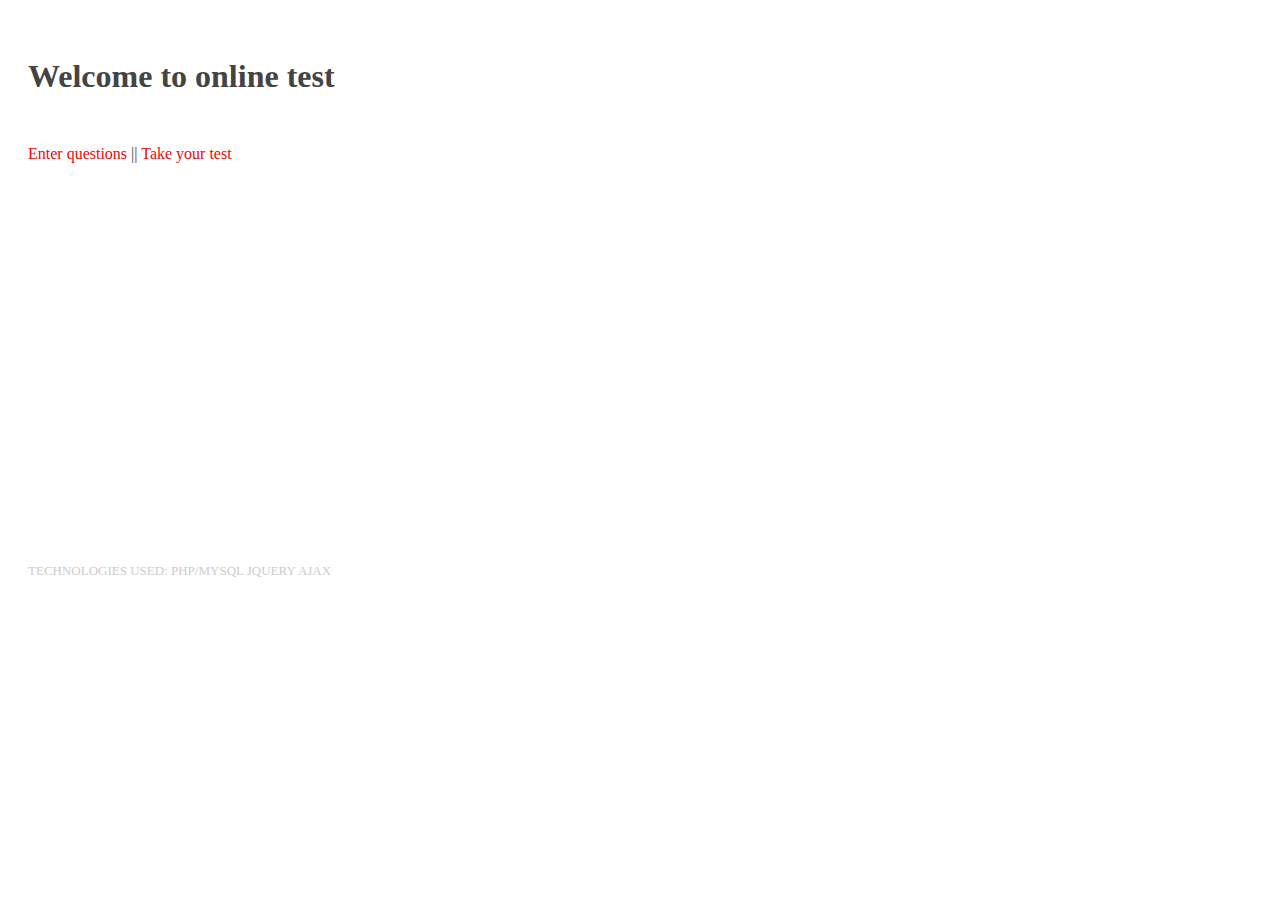
<file: index.html>
<html>
    <head>
        <meta charset="utf-8">        
        <link rel="stylesheet" href="css/style.css">
        <script src="js/jquery-1.11.0.min.js"></script>
    </head>
    <body>
                <h1>Welcome to online test</h1>
                <div class="home">
                    <a href="question.html">Enter questions</a> || <a href="taketest.html">Take your test</a>    
                </div>
                
                <footer>
                    Technologies used: PHP/MYSQL JQuery AJAX
                </footer>
                
    </body>
</html>
</file>
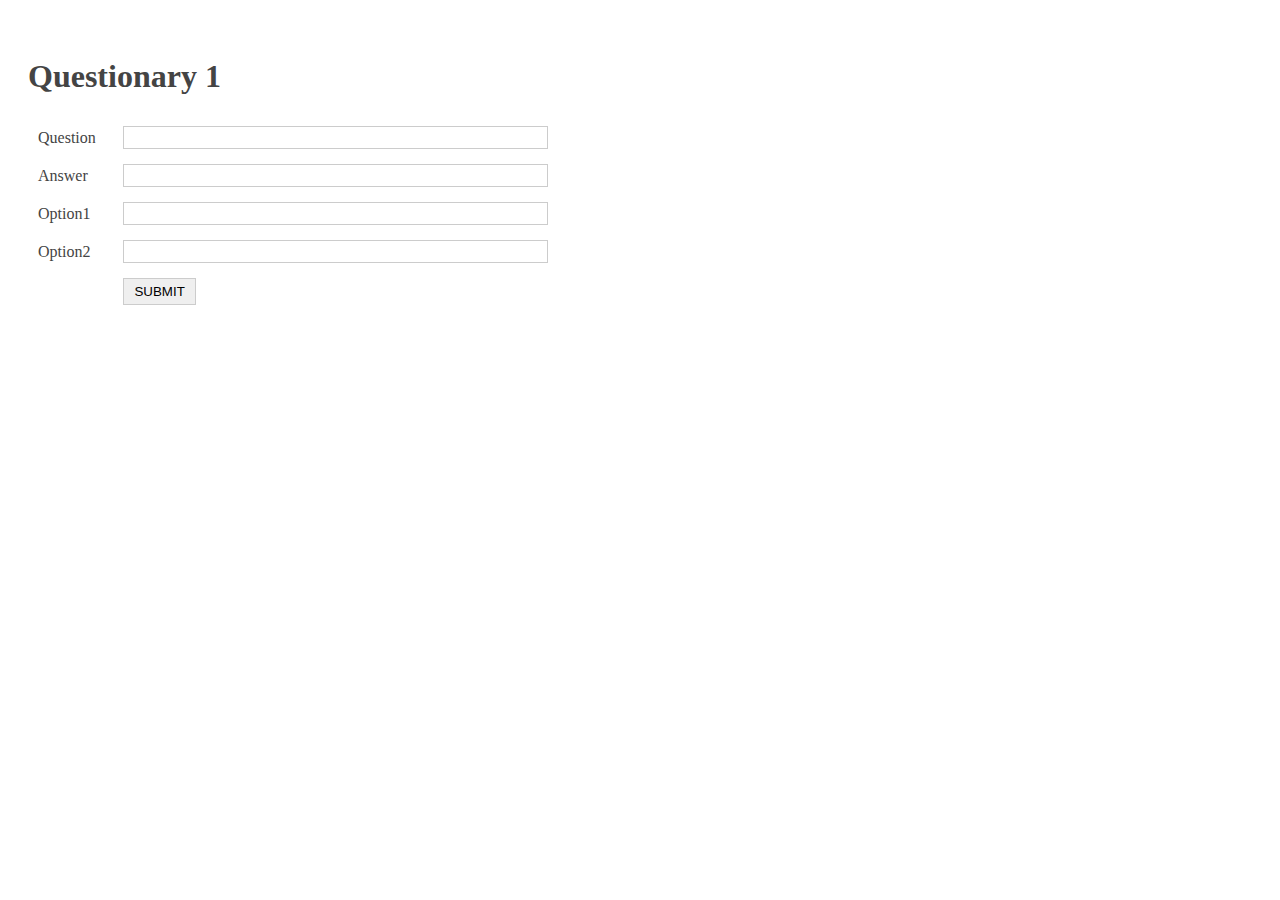
<file: question.html>
<html>
    <head>
        <meta charset="utf-8">
        <link rel="stylesheet" href="css/style.css">
        <script src="js/jquery-1.11.0.min.js"></script>
    </head>
    <body>
        <form id="questFrm">
            <h1>Questionary <span class="counter">1</span></h1>
            <table cellpadding="5" cellspacing="5" width=50%>
                <tr>
                    <td>
                        Question 
                    </td>
                    <td>
                        <input type="text" name="question" id="question" size="50%">
                    </td>
                </tr>
                <tr>
                    <td>
                        Answer
                    </td>
                    <td>
                        <input type="text" name="answer" id="answer" size="50%">
                    </td>
                </tr>
                <tr>
                    <td>
                        Option1
                    </td>
                    <td>
                        <input type="text" name="option1" id="option1" size="50%">
                    </td>
                </tr>
                <tr>
                                       
                    <td>
                        Option2
                    </td>
                    <td>
                        <input type="text" name="option2" id="option2" size="50%">
                    </td>
                </tr>                        
                <tr>
                    <td>
                        
                    </td>
                    <td>
                        <input type="button" id="submit" value="Submit">
                    </td>
                </tr>
            </table>
            <div class="message"></div>
            <input type="hidden" id="counter" value="1">
        </form>
        <script>
            jQuery(document).ready(function(){
                    jQuery('#submit').click(function(){
                        var counter = jQuery('#counter').val();
                        if (counter<=10) {
                            
                            var xmlhttp = jQuery.ajax({
                            type:'POST',
                            url:'question.php',
                            data:jQuery('#questFrm').serialize(),
                            dataType:'text'
                            });
                            
                            xmlhttp.done(function(message){                            
                                var result = jQuery.parseJSON(message);
                                if(result.status){
                                        jQuery('.message').text(result.message).fadeOut('slow');
                                        counter++;
                                        jQuery('#counter').val(counter);
                                        jQuery('.counter').text(counter);
                                       document.getElementById('questFrm').reset();
                                }                                                            
                            });
                        }else{
                             jQuery('.message').text('Maximum data entered').fadeOut('slow');
                        }
                    });
                    
                });
        </script>
    </body>
</html>
</file>
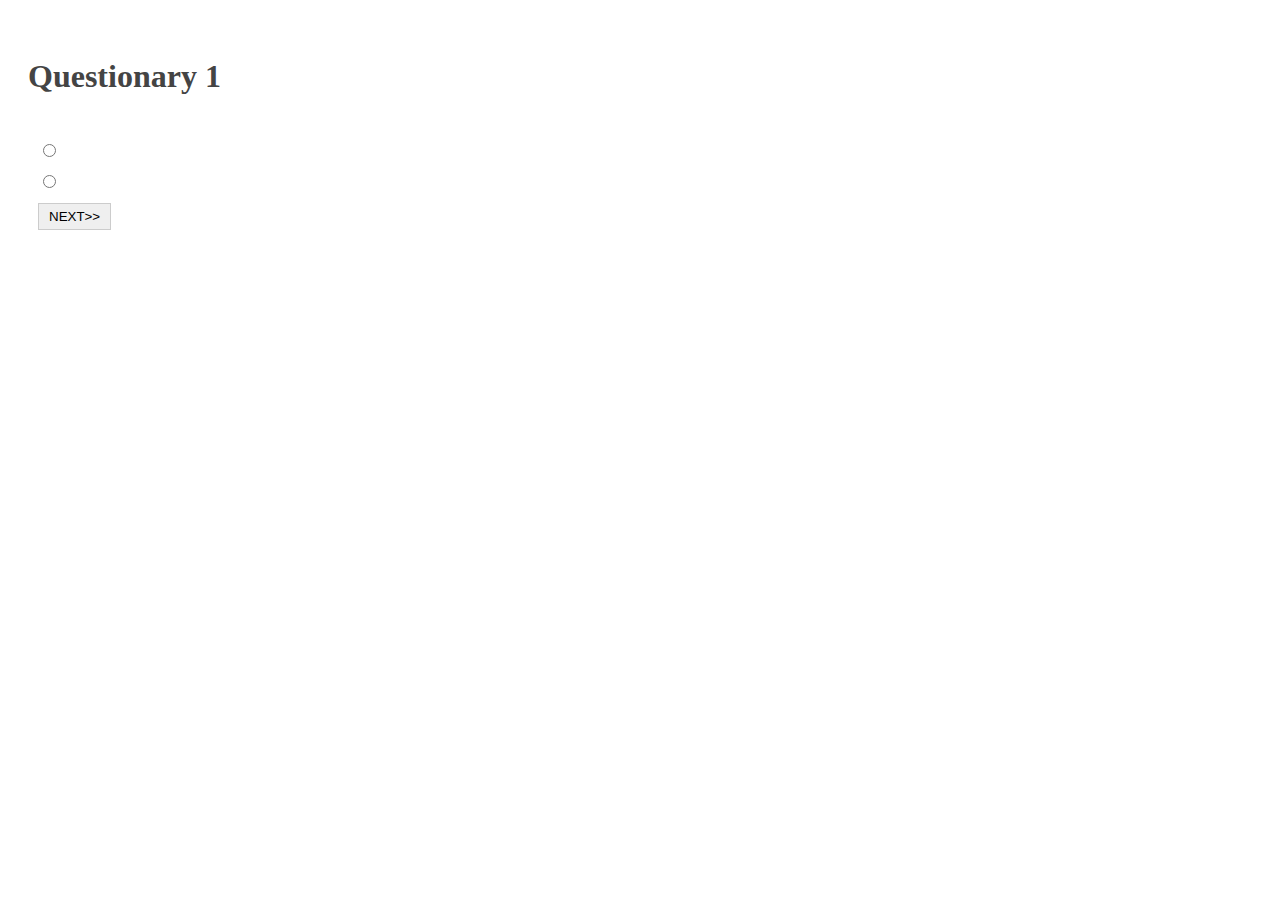
<file: taketest.html>
<html>
    <head>
        <meta charset="utf-8">
        <link rel="stylesheet" href="css/style.css">
        <script src="js/jquery-1.11.0.min.js"></script>
    </head>
    <body>
        <form id="questFrm">
            <h1>Questionary <span class="counter">1</span></h1>
            <table cellpadding="5" cellspacing="5" width=50%>
                <tr>
                    <td>                        
                        <div id="question"></div>
                    </td>
                </tr>
                <tr>
                    <td>
                        <div id="option1">
                            <label>
                            <input type="radio"  name="option" value="">
                            <span></span>
                            </label>
                        </div>                        
                    </td>
                </tr>
                
                <tr>
                    <td>
                        <div id="option2">
                            <label>
                            <input type="radio" name="option" value="">
                            <span></span>
                            </label>
                        </div>                        
                    </td>
                </tr>                   
                <tr>
                    <td>
                        <input type="button" id="submit" value="Next>>">
                    </td>
                </tr>
            </table>
            <div class="message"></div>
            <input type="hidden" id="questionid" name="questionid"  value="">
            <input type="hidden" id="counter" value="0">
        </form>
        <script>
            function readyFn() {
                var counter = jQuery('#counter').val();
                var xmlhttp = jQuery.ajax({
                            type:'GET',
                            url:'getquestion.php',                           
                            dataType:'text'
                });                            
                xmlhttp.done(function(message){
                    var result = jQuery.parseJSON(message);
                    if(result.question){
                        counter++;
                        jQuery('#counter').val(counter);
                        jQuery('.counter').text(counter);
                        
                        document.getElementById('questFrm').reset();
                        jQuery('#question').text(result.question);
                        jQuery('#questionid').val(result.questionid);
                        var option1 = jQuery('#option1');
                        var option2 = jQuery('#option2');
                        option1.find('span').text(result.option1);
                        option2.find('span').text(result.opton2);
                        
                        option1.find('input').val(result.option1);
                        option2.find('input').val(result.opton2); 
                    }else{
                        if (result.score) {
                            jQuery('#questFrm').html("<h2>Your total score :"+result.score+"</h2>");
                        }
                    }                    
                });
            }
            $( window ).on( "load", readyFn );
            jQuery(document).ready(function(){
                    jQuery('#submit').click(function(){
                        
                        jQuery.ajax({
                            type:'POST',
                            url:'review.php',
                            data:jQuery('#questFrm').serialize()
                            }).done(function(){
                        readyFn();
                       
                            });
                        
                        
                    });
                });
            
        </script>
    </body>
</html>
</file>
<file: css/style.css>
@charset "utf-8";
/* CSS Document */
h1,h2,h3{
color: #444;
}
body{
color:#444;
font-size: 16px;
padding: 50px 20px;
}
.home{
margin: 50px 0px 400px 0px;
}
footer{
color: #ccc;
font-size: small;
text-transform: uppercase;
}
a{
color: red;
text-decoration: none;
transition: 0.3s;
}
a:hover{
text-decoration: underline;
}
input{
border: 1px solid #ccc;
padding: 3px;
}
input[type="button"]{
padding: 5px 10px;
text-transform: uppercase;
}
</file>
